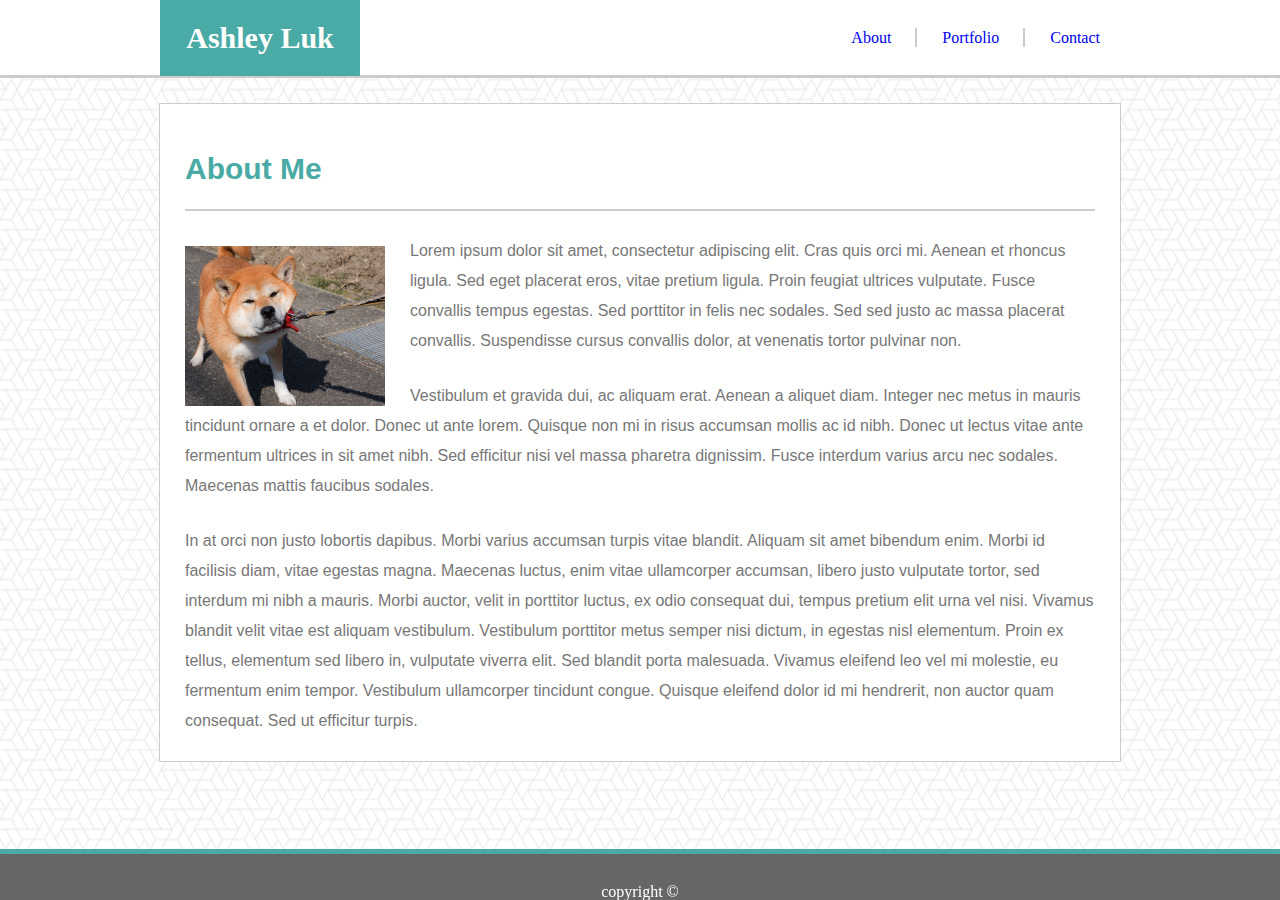
<file: index.html>
<!DOCTYPE html>
<html>
<head>
	<title>About | Ashley Luk</title>
	<link rel="stylesheet" type="text/css" href="assets/css/reset.css">
	<link rel="stylesheet" type="text/css" href="assets/css/style.css">
</head>
<body>
	<!-- Header -->
	<div class="headerBorder">
		<div id="header">
			<h1>Ashley Luk</h1>
			<nav id="navi">
				<a href="./index.html" name="about" class="navi">About</a>
				<div id="divider"></div>
				<a href="./portfolio.html" name="portfolio" class="navi">Portfolio</a>
				<div id="divider"></div>
				<a href="./contact.html" name="contact" class="navi">Contact</a>
			</nav>
		</div>
	</div>

	<!-- Content -->
	<div class="contentContainer">
		<h2>About Me</h2>
		<div id="profile">
			<img src="assets/images/shiba_ken.jpg" alt="shiba inu picture">
		</div>
		<p>Lorem ipsum dolor sit amet, consectetur adipiscing elit. Cras quis orci mi. Aenean et rhoncus ligula. Sed eget placerat eros, vitae pretium ligula. Proin feugiat ultrices vulputate. Fusce convallis tempus egestas. Sed porttitor in felis nec sodales. Sed sed justo ac massa placerat convallis. Suspendisse cursus convallis dolor, at venenatis tortor pulvinar non.</p>

		<p>Vestibulum et gravida dui, ac aliquam erat. Aenean a aliquet diam. Integer nec metus in mauris tincidunt ornare a et dolor. Donec ut ante lorem. Quisque non mi in risus accumsan mollis ac id nibh. Donec ut lectus vitae ante fermentum ultrices in sit amet nibh. Sed efficitur nisi vel massa pharetra dignissim. Fusce interdum varius arcu nec sodales. Maecenas mattis faucibus sodales.</p>

		<p>In at orci non justo lobortis dapibus. Morbi varius accumsan turpis vitae blandit. Aliquam sit amet bibendum enim. Morbi id facilisis diam, vitae egestas magna. Maecenas luctus, enim vitae ullamcorper accumsan, libero justo vulputate tortor, sed interdum mi nibh a mauris. Morbi auctor, velit in porttitor luctus, ex odio consequat dui, tempus pretium elit urna vel nisi. Vivamus blandit velit vitae est aliquam vestibulum. Vestibulum porttitor metus semper nisi dictum, in egestas nisl elementum. Proin ex tellus, elementum sed libero in, vulputate viverra elit. Sed blandit porta malesuada. Vivamus eleifend leo vel mi molestie, eu fermentum enim tempor. Vestibulum ullamcorper tincidunt congue. Quisque eleifend dolor id mi hendrerit, non auctor quam consequat. Sed ut efficitur turpis.</p>
	</div>

	<!-- Footer -->
	<div>
		<footer>
			copyright &copy;
		</footer>
	</div>
</body>
</html>
</file>
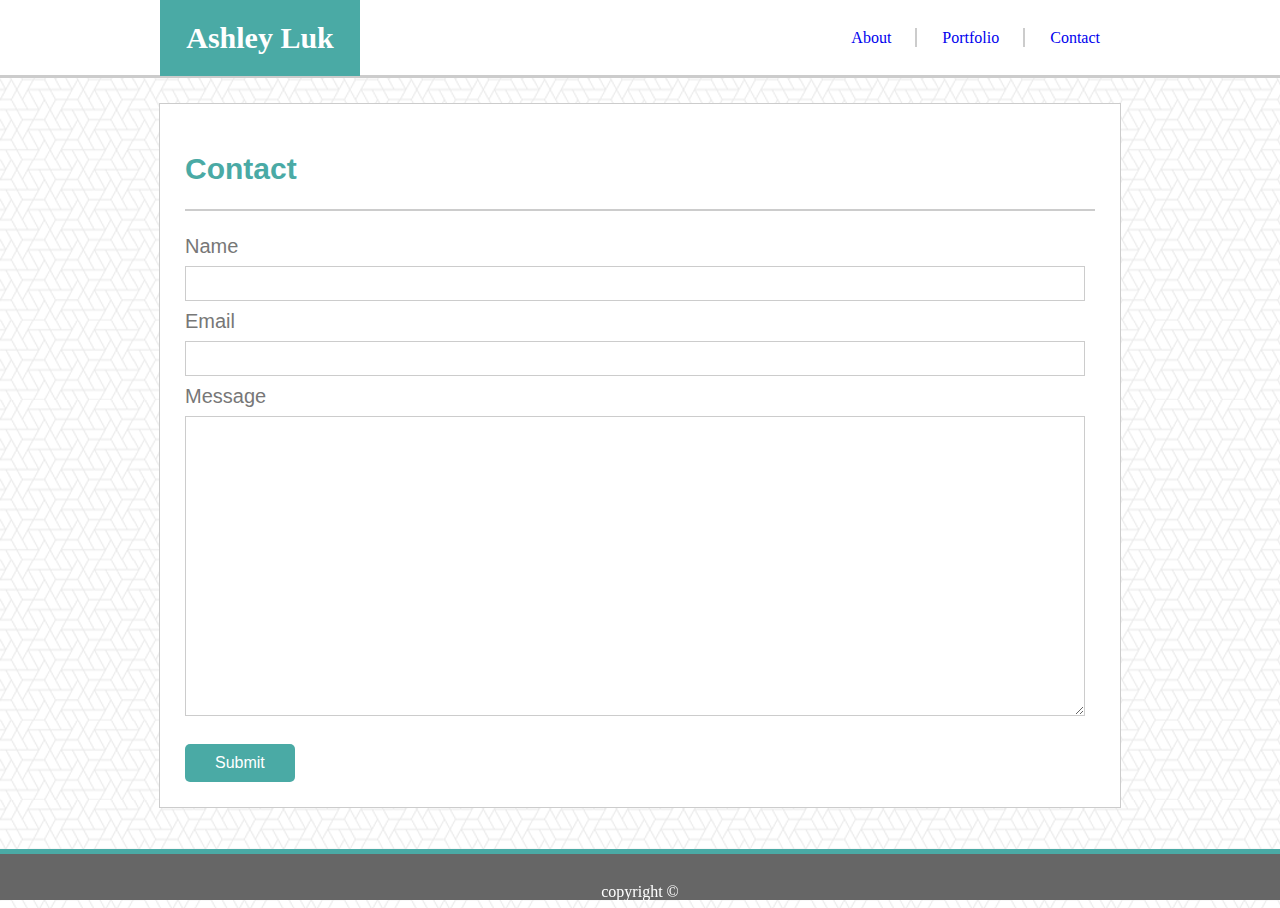
<file: contact.html>
<!DOCTYPE html>
<html>
<head>
	<title>Contact | Ashley Luk</title>
	<link rel="stylesheet" type="text/css" href="assets/css/reset.css">
	<link rel="stylesheet" type="text/css" href="assets/css/style.css">
</head>
<body>
	<!-- Header -->
	<div class="headerBorder">
		<div id="header">
			<h1>Ashley Luk</h1>
			<nav>
				<a href="./index.html" name="about" class="navi">About</a>
				<div id="divider"></div>
				<a href="./portfolio.html" name="portfolio" class="navi">Portfolio</a>
				<div id="divider"></div>
				<a href="./contact.html" name="contact" class="navi">Contact</a>
			</nav>
		</div>
	</div>

	<!-- Content -->
	<div class="contentContainer">
		<h2>Contact</h2>

		<label>Name</label>
		<input type="text" name="fullname">
		<label>Email</label>
		<input type="text" name="email">
		<label>Message</label>
		<form type="text" name="message">
			<textarea></textarea>
		</form>

		<button>Submit</button>
	</div>

	<!-- Footer -->
	<div>
		<footer>
			copyright &copy;
		</footer>
	</div>
</body>
</html>
</file>
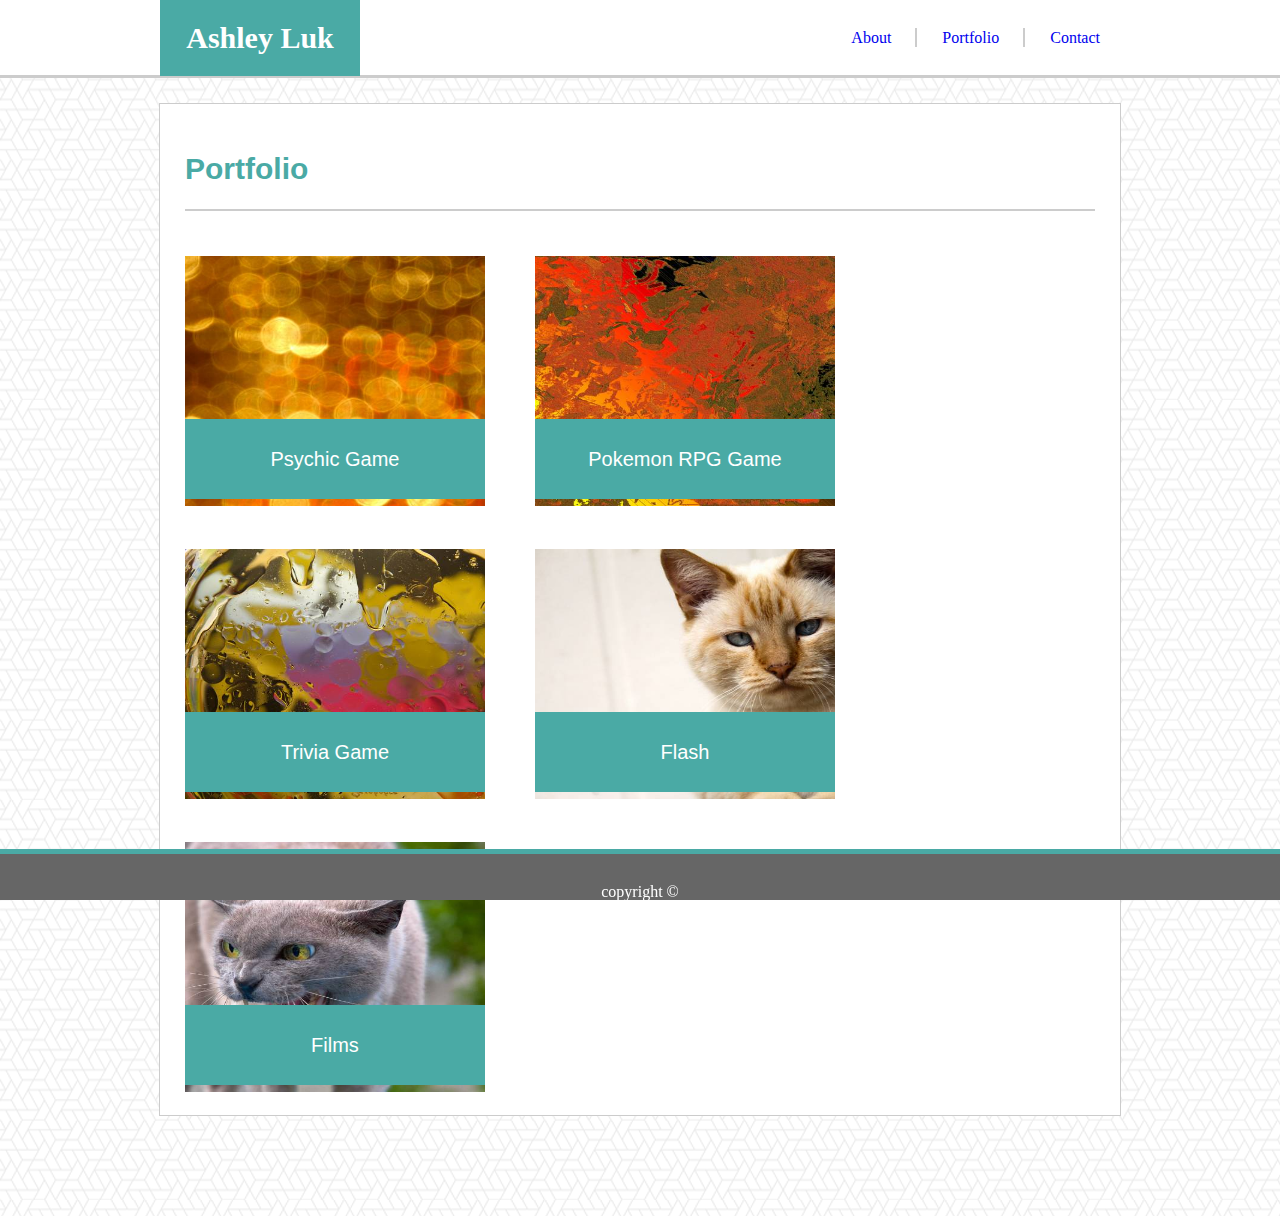
<file: portfolio.html>
<!DOCTYPE html>
<html>
<head>
	<title>Portfolio | Ashley Luk</title>
	<link rel="stylesheet" type="text/css" href="assets/css/reset.css">
	<link rel="stylesheet" type="text/css" href="assets/css/style.css">
</head>
<body>
	<!-- Header -->
	<div class="headerBorder">
		<div id="header">
			<h1>Ashley Luk</h1>
			<nav>
				<a href="./index.html" name="about" class="navi">About</a>
				<div id="divider"></div>
				<a href="#" name="portfolio" class="navi">Portfolio</a>
				<div id="divider"></div>
				<a href="./contact.html" name="contact" class="navi">Contact</a>
			</nav>
		</div>
	</div>

	<!-- Content -->
	<div class="contentContainer">
		<h2>Portfolio</h2>
		
		<div id="image">
			<a href="https://chibimayura.github.io/psychic-game/"><img src="assets/images/port_1.jpg">
			<div id="text-block">
				Psychic Game
			</div>
			</a>
		</div>
		<div id="image">
			<a href="https://chibimayura.github.io/unit-4-game/"><img src="assets/images/port_2.jpg">
			<div id="text-block">
				Pokemon RPG Game
			</div>
			</a>
		</div>
		<div id="image">
			<a href="https://chibimayura.github.io/TriviaGame/"><img src="assets/images/port_3.jpg">
			<div id="text-block">
				Trivia Game
			</div>
			</a>
		</div>
		<div id="image">
			<a href="#"><img src="assets/images/port_4.jpg">
			<div id="text-block">
				Flash
			</div>
			</a>
		</div>
		<div id="image">
			<a href="#"><img src="assets/images/port_5.jpg">
			<div id="text-block">
				Films
			</div>
			</a>
		</div>
	</div>

	<!-- Footer -->
	<div>
		<footer>
			copyright &copy;
		</footer>
	</div>
</body>
</html>
</file>
<file: assets/css/style.css>
body {
	background: url("../../assets/images/geometric.png");
	background-color: #4aaaa5;
	color: #777777;
}

/*header style*/
.headerBorder {
	font-family: "Georgia", Times, "Times New Roman", serif;
	height: 75px;
	border-bottom: 3px solid #cccccc;
	background-color: #ffffff;
}

#header {
	width: 960px;
	margin: auto;
}
h1 {
	width: 200px;
	background-color: #4aaaa5;
	color: #ffffff;
	text-align: center;
	float: left;
	font-weight: bold;
	font-size: 30px;
	padding: 23px 0px;
}

nav {
	padding: 30px 0px;
	float: right;
}

a.navi:link {
	text-decoration-line: none;
}

a.navi:hover {
	background-color: #4aaaa5;
	color: #ffffff;
}

a.navi {
	text-align: center;
	padding: 30px 20px;
	margin-left: 5px;
}

#divider {
	border: 1px solid #cccccc;
	display: inline;
}

/*Content style*/
.contentContainer {
	clear: both;
	font-family: 'Arial', 'Helvetica Neue', Helvetica, sans-serif;
	background-color: #ffffff;
	width: 960px;
	margin: auto;
	margin-top: 25px;
	margin-bottom: 100px;
	border: 1px solid #cccccc;
	color: #777777;
	height: auto;
	overflow: hidden;
}

h2 {
	font-size: 30px;
	font-weight: bold;
	color: #4aaaa5;
	margin: 25px;
	padding: 25px 0px;
	border-bottom: 2px solid #cccccc;
	position: static;
	clear: both;
}

label {
	font-size: 20px;
	margin: 5px 25px;
}

div#profile img {
	width: 200px;
	margin: 10px 25px 0px 25px;
	float: left;
}

p {
	line-height: 30px;
	margin: 25px;
}

/*Portfolio Links*/
#text-block {
	width: 240px;
	padding: 30px;
	background: #4aaaa5;
	color: #ffffff;
	font-size: 20px;
	margin: -110px 25px;
	float: left;
	position: absolute;
	text-align: center;
}

#image img {
	height: 250px;
	width: 300px;
	margin: 20px 25px;
	background-color: none;
}

#image {
	position: relative;
	float: left;
}

/*Contact message style*/
input[type=text], textarea{
	margin: 10px 25px;
	padding: 5px;
	font-size: 20px;
	width: 900px;
	box-sizing: border-box;
	border: 1px solid #cccccc;

}

textarea {
	height: 300px;
	margin-bottom: 25px;
	resize: vertical;
}

button {
	margin: 0px 0px 25px 25px;
	color: #ffffff;
	background-color: #4aaaa5;
	border: none;
	font-size: 16px;
	padding: 10px 30px;
	border-radius: 5px;
}

/*footer style*/
footer {
	background-color: #666666;
	color: #ffffff;
	border-top: 5px solid #4aaaa5;
	width: 100%;
	padding-top: 30px;
	text-align: center;
	position: fixed;
	bottom: 0;
}
</file>
